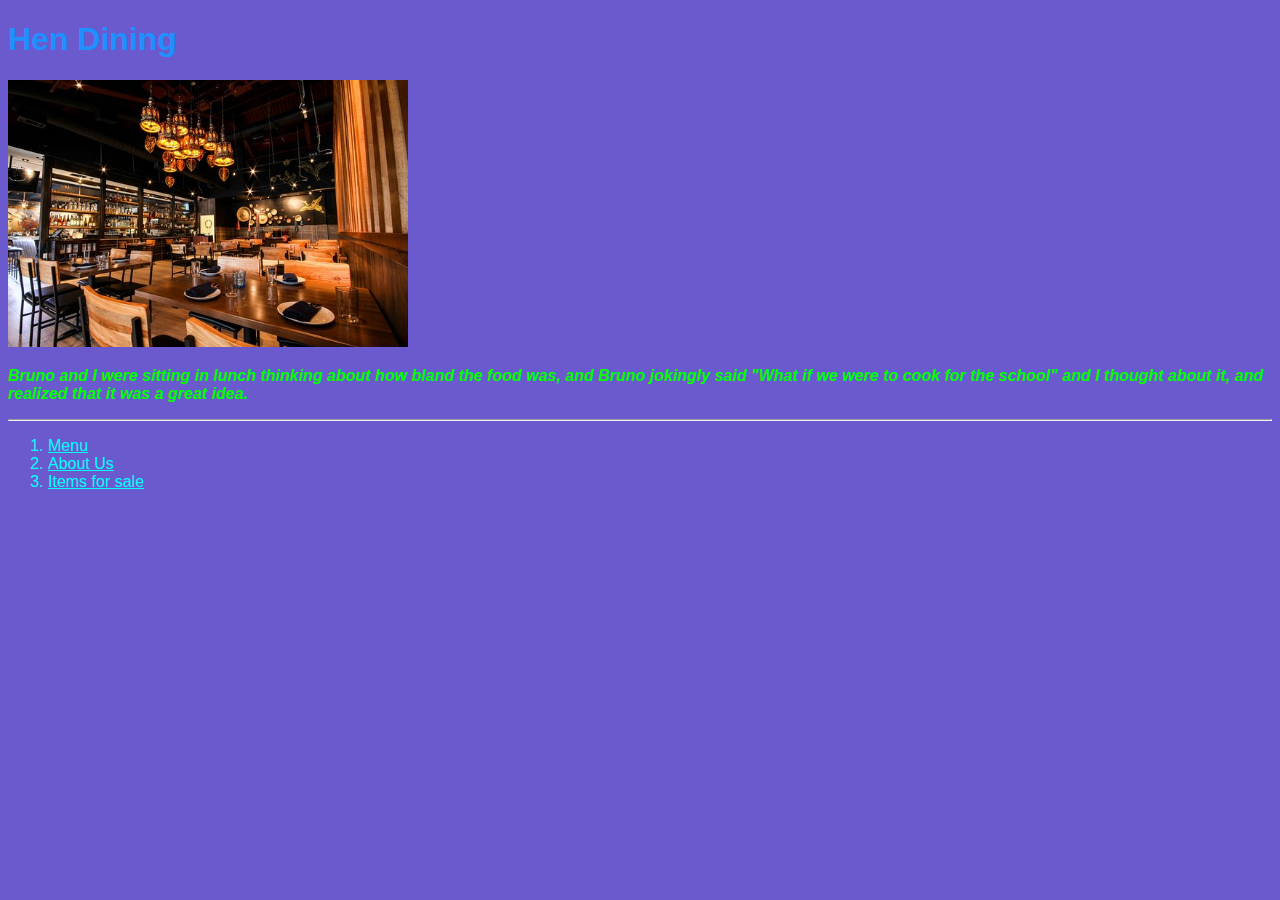
<file: index.html>
<!DOCTYPE html>
<html>
    <head>
      <title>Hen Dining</title>
      <link rel="stylesheet" type="text/css" href="style.css">
    </head>
    
    <body class="serif back">
      <h1>Hen Dining</h1>

      <img src="restaurant.jpg" width="400" alt="Picture of my restaurant">

      <!--The background story of how this restaurant was made--> 
      <p>Bruno and I were sitting in lunch thinking about how bland the food was, and Bruno jokingly said "What if we were to cook for the school" and I thought about it, and realized that it was a great idea.</p>

      <hr>

      <ol>
        <li><a href="menu.html">Menu</a></li>
        <li><a href="about.html">About Us</a></li>
        <li><a href="items.html">Items for sale</a></li>
      </ol>
    </body>
</html>
</file>
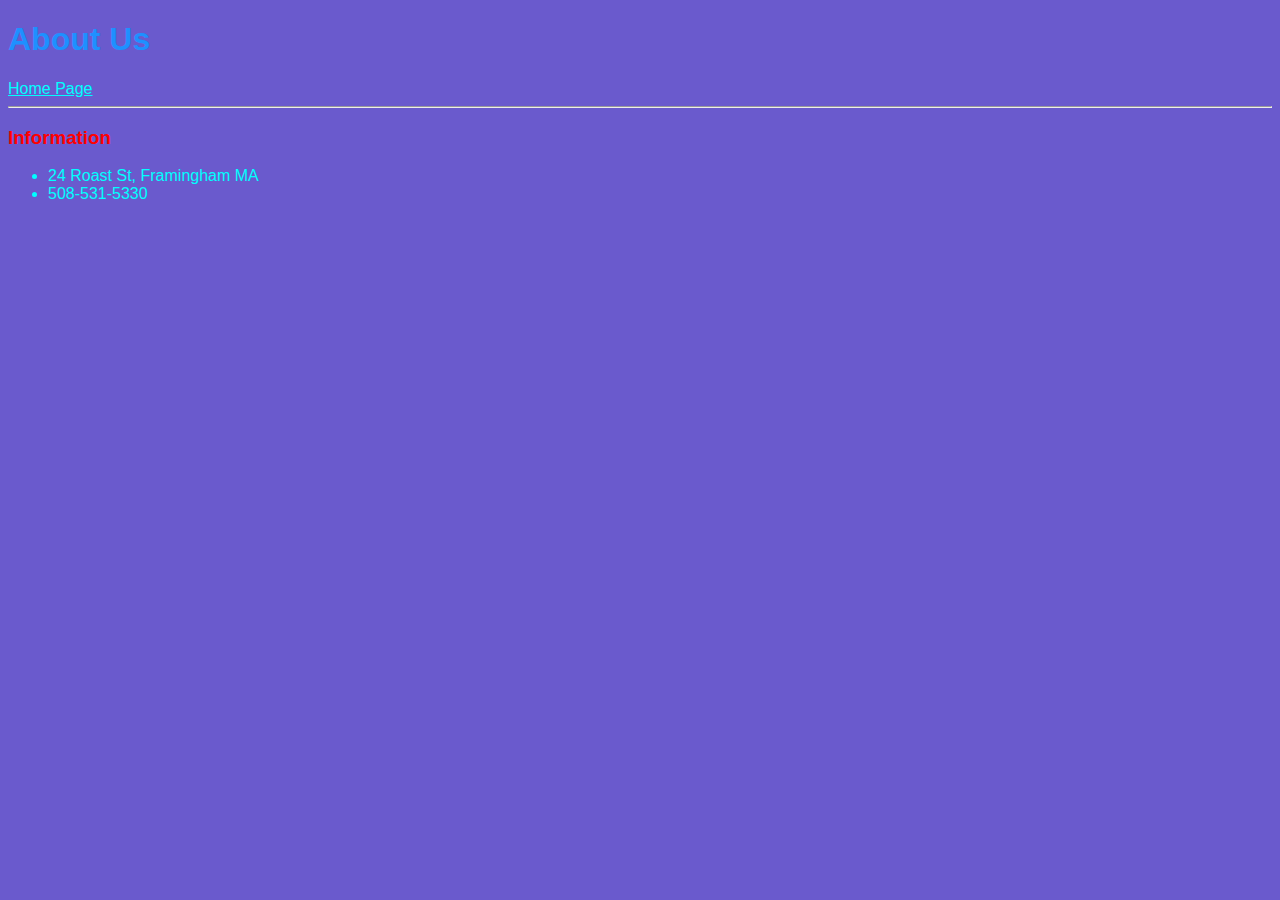
<file: about.html>
<!DOCTYPE html>
<html>
    <head>
      <title>About Page</title>
      <link rel="stylesheet" type="text/css" href="style.css">
    </head>
    
    <body class="serif back">
      <h1>About Us</h1>
      <a href="index.html">Home Page</a>
      <hr>

      <!--Phone numbers and address are NOT REAL!--> 
      <h3>Information</h3>
      <ul>
        <li>24 Roast St, Framingham MA</li>
        <li>508-531-5330</li>
      </ul>
    </body>
</html>
</file>
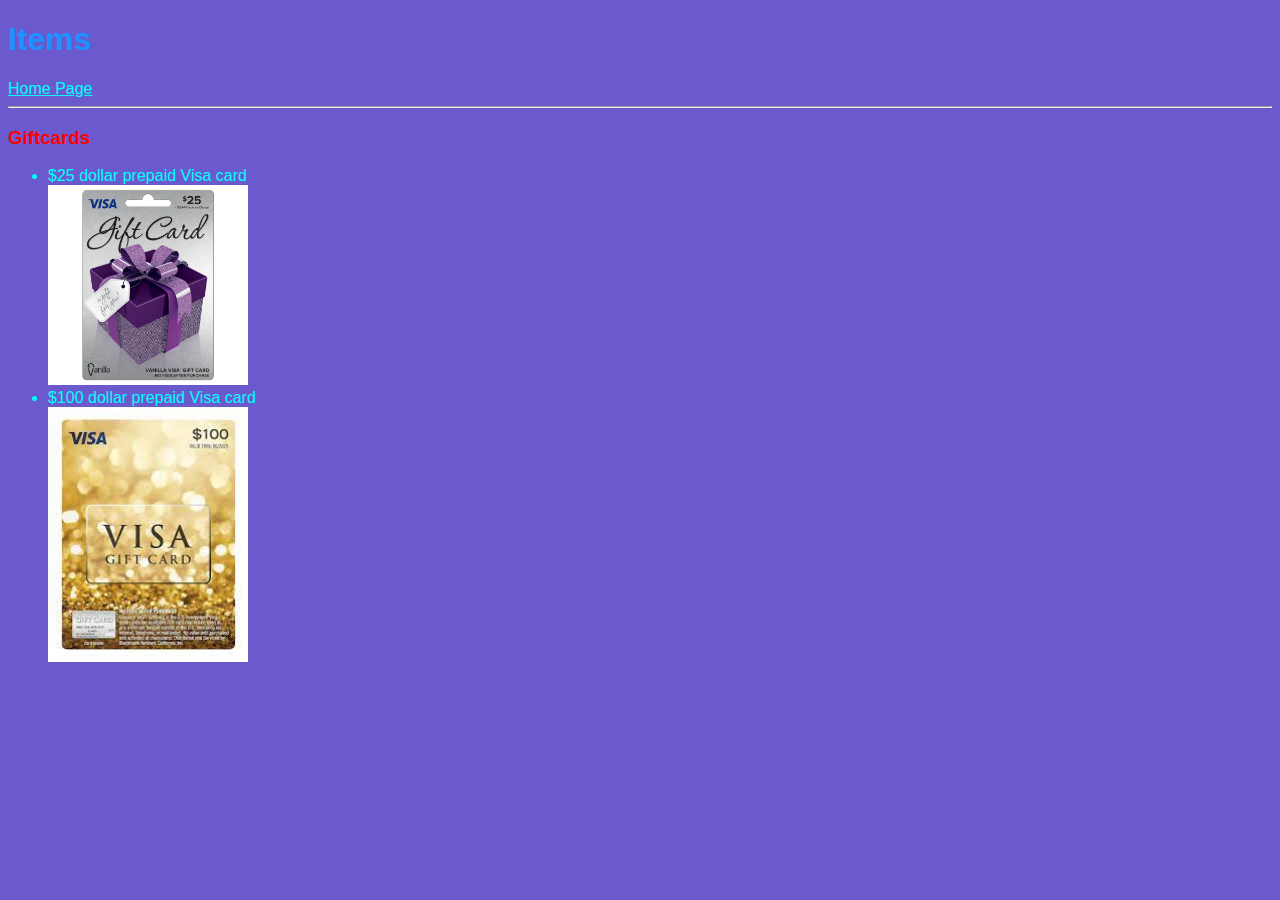
<file: items.html>
<!DOCTYPE html>
<html>
  <head>
    <title>Items for sale</title>
    <link rel="stylesheet" type="text/css" href="style.css"> 
  </head>

  <body class="serif back">
    <h1>Items</h1>
    <a href="index.html">Home Page</a>

    <hr>

    <!--So far we only have 25 and 100 dollar giftcards, for future reference, card images are 200 pixels wide--> 
    <h3>Giftcards</h3>
    <ul> 
      <li>$25 dollar prepaid Visa card</li>
      <img src="prepaid.jpeg" width="200">

      <li>$100 dollar prepaid Visa card</li>
      <img src="prepaid2.jpg" width="200">
    </ul>
  </body>
</html>
</file>
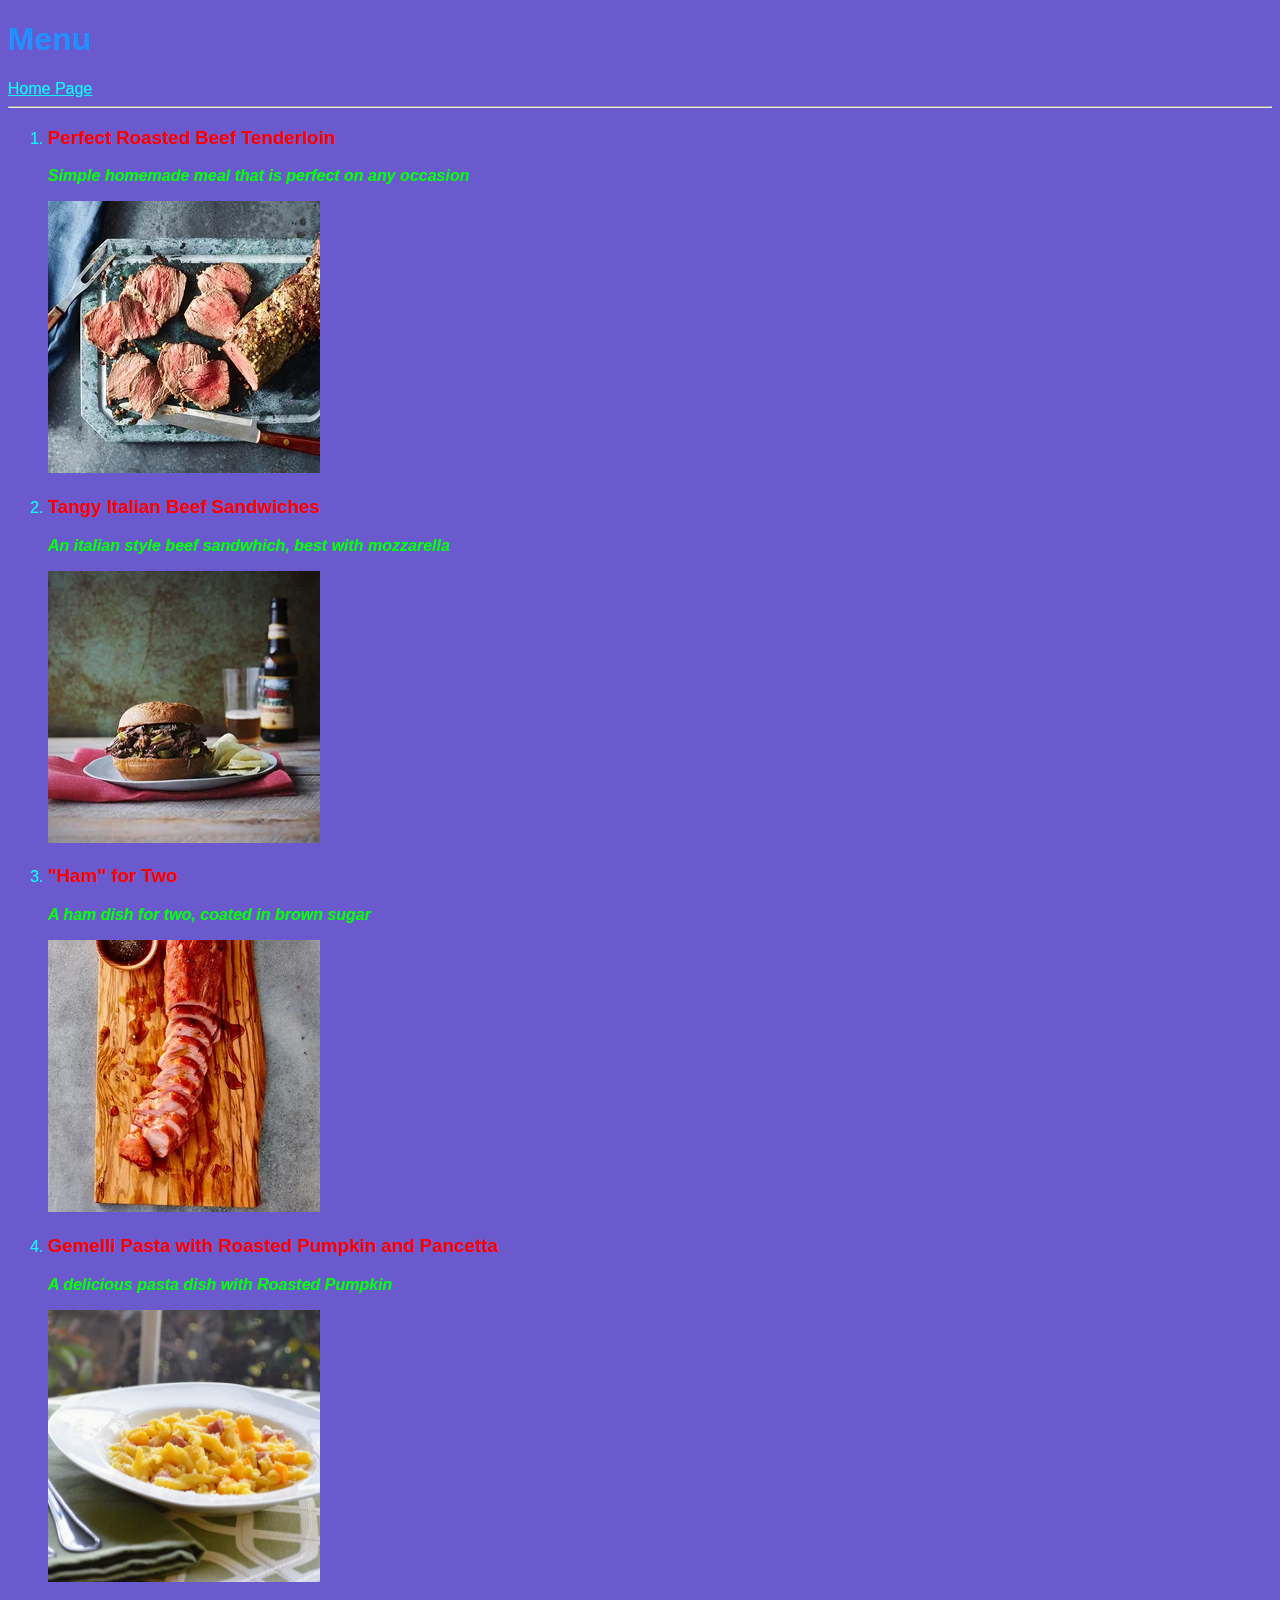
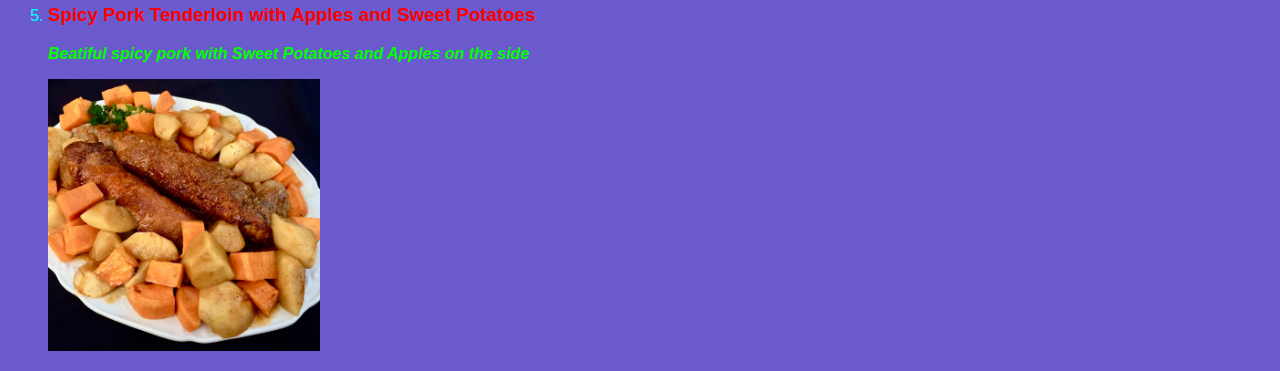
<file: menu.html>
<!DOCTYPE html>
<html>
  <head>
    <title>Menu</title>
    <link rel="stylesheet" type="text/css" href="style.css"> 
  </head>

  <body class="serif back">
    <h1>Menu</h1>
    <a href="index.html">Home Page</a>

    <hr>
    
    <!--Most of the menu is meat based, and thats because meat is my 2nd favorite type of food--> 
    
    <ol>
      <li><h3>Perfect Roasted Beef Tenderloin</h3> 
      <p>Simple homemade meal that is perfect on any occasion</p></li>
      <img src="beef.png">

      <li><h3>Tangy Italian Beef Sandwiches</h3>
      <p>An italian style beef sandwhich, best with mozzarella</p></li>
      <img src="beefsand.png">

      <li><h3>"Ham" for Two</h3>
      <p>A ham dish for two, coated in brown sugar</p></li>
      <img src="ham.png">

      <li><h3>Gemelli Pasta with Roasted Pumpkin and Pancetta</h3>
      <p>A delicious pasta dish with Roasted Pumpkin</p></li>
      <img src="pasta.png" width="272">

      <li><h3>Spicy Pork Tenderloin with Apples and Sweet Potatoes</h3>
      <p>Beatiful spicy pork with Sweet Potatoes and Apples on the side</p></li>
      <img src="pork.png" width="272">
    </ol>
  </body>
</html>
</file>
<file: style.css>
.serif {
  font-family: Sans-serif;
}

h1 {
  color: DodgerBlue;
}

.back {
  background-color:SlateBlue;
}

li {
  color: Aqua;
}

a {
  color: Cyan;
}

p {
  color:Lime;
  font-weight: bold;
  font-style:italic;
}

h3 {
  color:Red;
}
</file>
